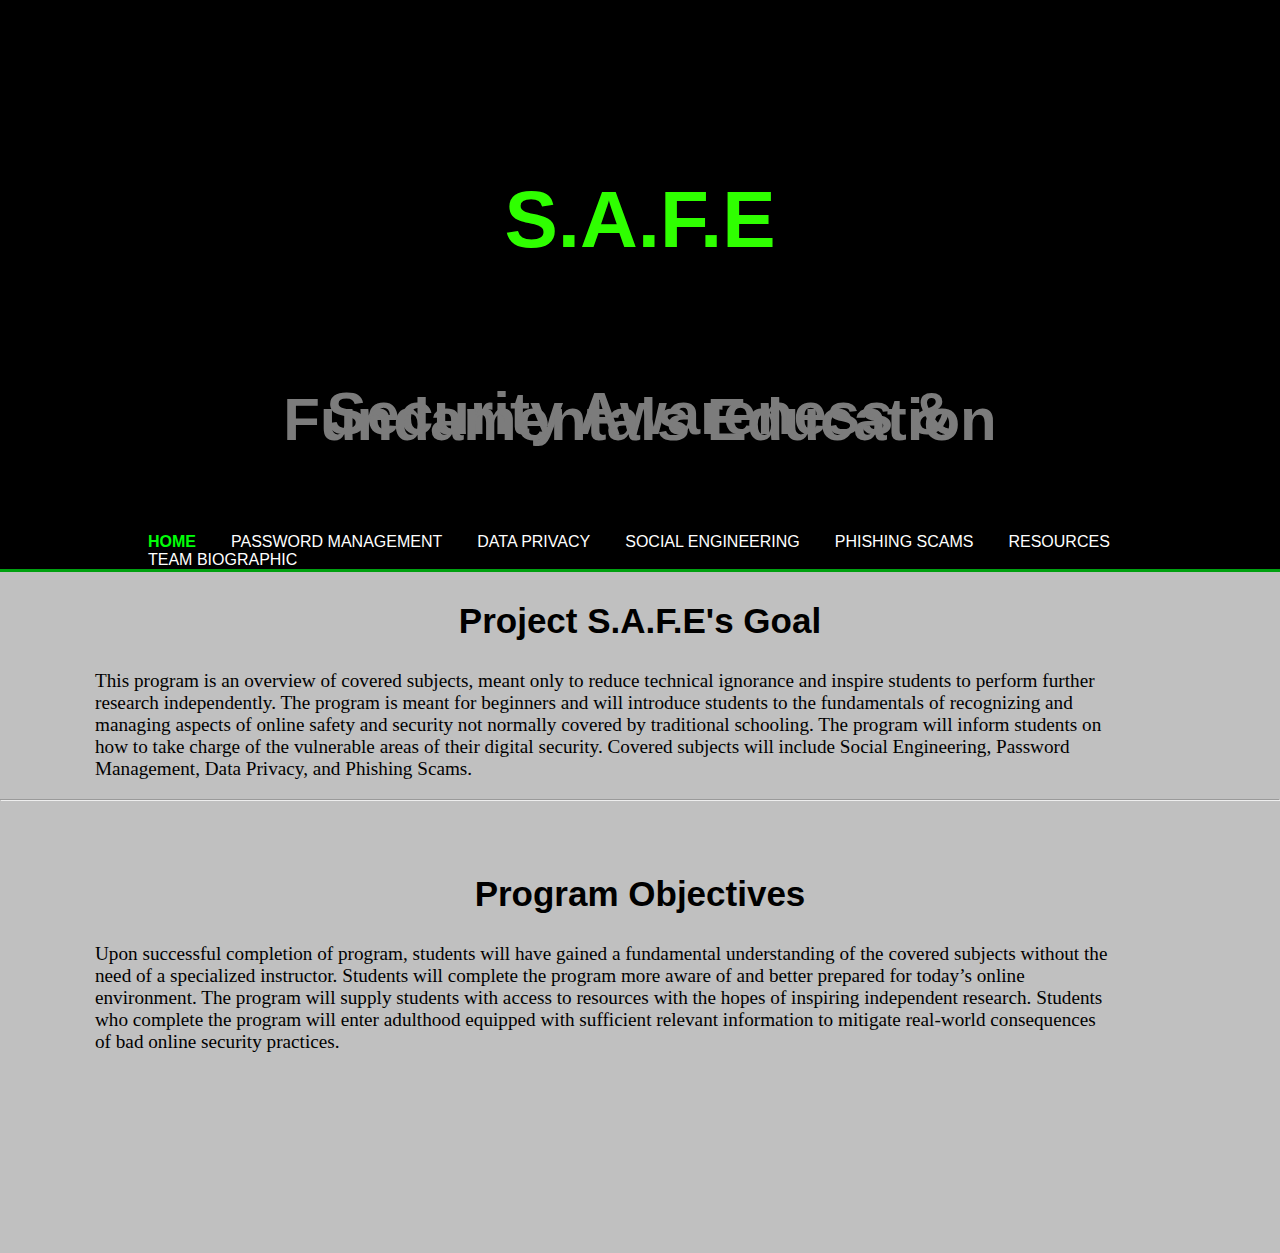
<file: index.html>
<!-- Erich VanDeBogart
2/1/23 -->
<!DOCTYPE html>
<html>
    <head>
        <meta charset="utf-8">
        <title>Project SAFE | Welcome</title>
        <link rel="stylesheet" href="style.css">
        <link rel="stylesheet.js" href="stylesheet.js">
    </head>
    <body>
        <header>
            <div class="container">
                <div id="branding">
    <!-- title -->
    <h6><span class="highlight"></span>S.A.F.E</h6>  
    <h5>Security Awareness & Fundamentals Education</h5>          </div>
            <nav>
                <ul>
                    <!-- Links to other pages -->
                <li class="current"><a href="index.html">Home</a></li>

                <li><a href="Password.html">Password Management</a></li>
                <li><a href="DataPri.html">Data Privacy</a></li>
                <li><a href="Social.html">Social Engineering</a></li>
                <li><a href="Phishing.html">Phishing Scams</a></li>
                <li><a href="services.html">Resources</a></li>
                <li><a href="about.html">Team Biographic</a></li>
                </ul>
            </nav>
            </div>
        </header>

        <h2>Project S.A.F.E's Goal</h2>

        <p>This program is an overview of covered subjects, meant only to reduce technical ignorance and inspire students to perform further research independently.  The program is meant for beginners and will introduce students to the fundamentals of recognizing and managing aspects of online safety and security not normally covered by traditional schooling.    
            The program will inform students on how to take charge of the vulnerable areas of their digital security.  Covered subjects will include Social Engineering, Password Management, Data Privacy, and Phishing Scams. </p>
        <hr>
        <br> </br>
        <h2>Program Objectives</h2>
        <p>
            Upon successful completion of program, students will have gained a fundamental understanding of the covered subjects without the need of a specialized instructor.  Students will complete the program more aware of and better prepared for today’s online environment.  The program will supply students with access to resources with the hopes of inspiring independent research.   
            Students who complete the program will enter adulthood equipped with sufficient relevant information to mitigate real-world consequences of bad online security practices.         </p>
            <br> </br>
            <br> </br>
            <br> </br>
            <br> </br>
            <br> </br>
        <section id="showcase">
            <div class="container">
                <!-- image for latter keep code for now-->
                <!--img src="C:\Users\Legen\OneDrive\Desktop\Web Design\Final projects\GYM 2.jpg" alt="Trulli" width="500" height="200" -->
            </div>
        </section>

        <!-- Slideshow container 
          <div class="slider-container">
            <div class="menu">
              <label for="slide-dot-1"></label>
              <label for="slide-dot-2"></label>
              <label for="slide-dot-3"></label>
              <label for="slide-dot-4"></label>
            </div>
            <input id="slide-dot-1" type="radio" name="slides" checked>
            <div class="slide slide-1"> <h1 class="slide-number"> Press the little button at the bottom to switch slides </h1></div>
            <input id="slide-dot-2" type="radio" name="slides">
            <div class="slide slide-2"> <h1 class="slide-number"> The color did not change </h1></div>
            <input id="slide-dot-3" type="radio" name="slides">
            <div class="slide slide-3"> <h1 class="slide-number"> Hi </h1></div>
            <input id="slide-dot-4" type="radio" name="slides">
            <div class="slide slide-4"></div>
          </div> -->
</html>
</file>
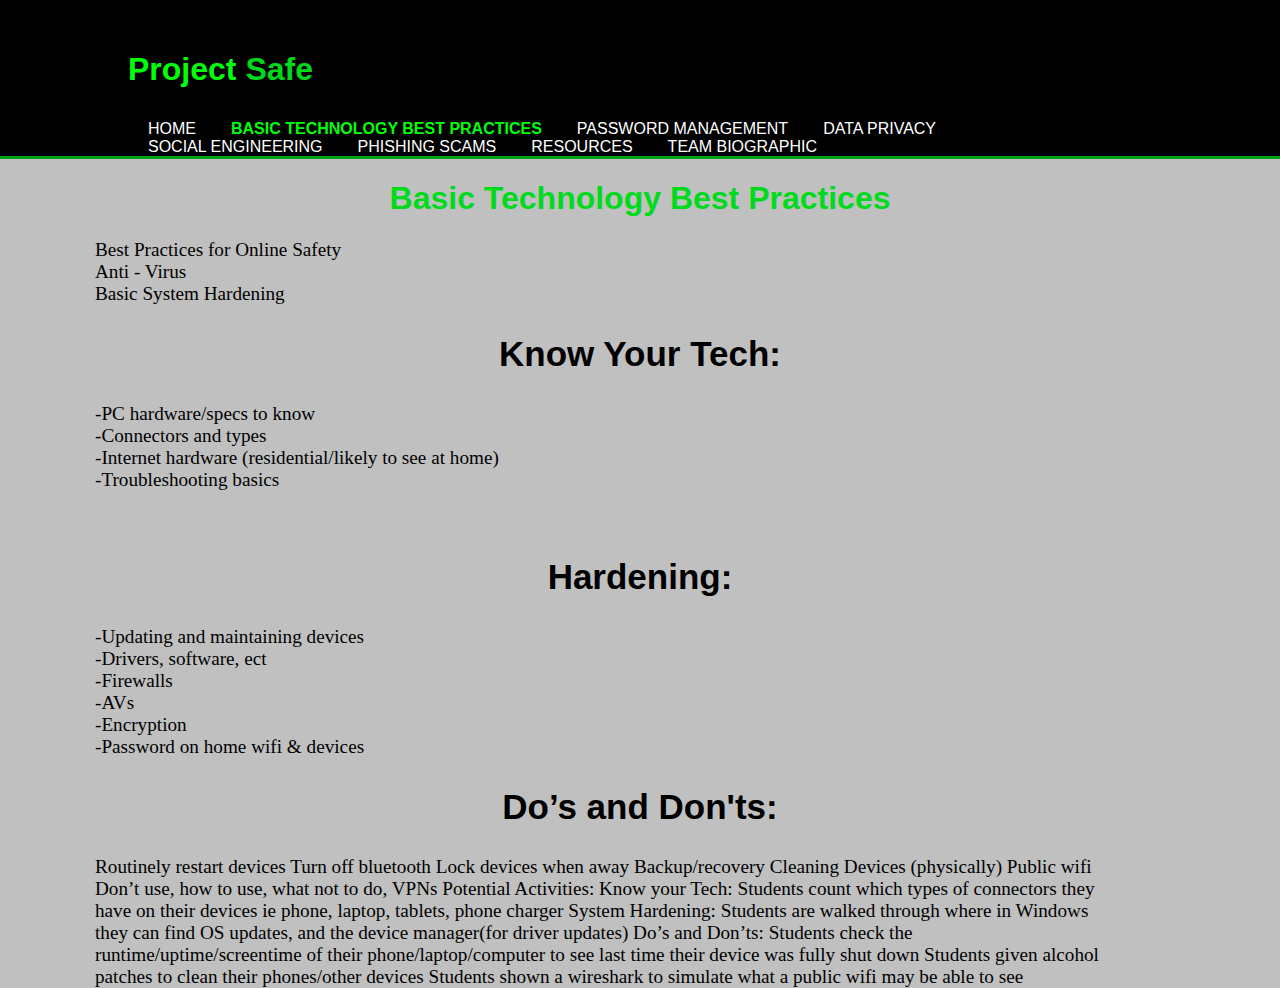
<file: BasicTech.html>
<!-- Erich VanDeBogart
2/1/23 -->
<!DOCTYPE html>
<html>
    <head>
        <meta charset="utf-8">
        <title>Project SAFE | Welcome</title>
        <link rel="stylesheet" href="style.css">
    </head>
    <body>
        <header>
            <div class="container">
                <div id="branding">
    <!-- title -->
                <h1><span class="highlight">Project</span> Safe</h1>
            </div>
            <nav>
                <ul>
                    <!-- Links to other pages -->
                <li><a href="index.html">Home</a></li>
                <li class="current"><a href="BasicTech.html">Basic Technology Best Practices</a></li>
                <li><a href="Password.html">Password Management</a></li>
                <li><a href="DataPri.html">Data Privacy</a></li>
                <li><a href="Social.html">Social Engineering</a></li>
                <li><a href="Phishing.html">Phishing Scams</a></li>
                <li><a href="services.html">Resources</a></li>
                <li><a href="about.html">Team Biographic</a></li>
                </ul> 
            </nav>
            </div>
        </header>
        <h1>Basic Technology Best Practices</h1>
        <p>
            Best Practices for Online Safety 
            <br>
            Anti - Virus 
            <br>
            Basic System Hardening         </p>
        <h2>Know Your Tech:</h2> 
<p>
            -PC hardware/specs to know 
            <br>
            -Connectors and types 
            <br>
            -Internet hardware (residential/likely to see at home) 
            <br>
            -Troubleshooting basics </p>
            <br>
            <h2>Hardening:</h2> 
            <p>
            -Updating and maintaining devices 
            <br>
            -Drivers, software, ect 
            <br>
            -Firewalls 
            <br>
            -AVs 
            <br>
            -Encryption 
            <br>
            -Password on home wifi & devices 
            </p>
           <h2>Do’s and Don'ts:</h2>
                <p>
            Routinely restart devices 
            
            Turn off bluetooth 
            
            Lock devices when away 
            
            Backup/recovery 
            
            Cleaning Devices (physically) 
            
            Public wifi 
            
            Don’t use, how to use, what not to do, VPNs 
            
            Potential Activities: 
            
            Know your Tech: 
            
            Students count which types of connectors they have on their devices ie phone, laptop, tablets, phone charger 
            
            System Hardening: 
            
            Students are walked through where in Windows they can find OS updates, and the device manager(for driver updates) 
            
            Do’s and Don’ts: 
            
            Students check the runtime/uptime/screentime of their phone/laptop/computer to see last time their device was fully shut down 
            
            Students given alcohol patches to clean their phones/other devices 
            
            Students shown a wireshark to simulate what a public wifi may be able to see 
        </p>
        <section id="showcase">
            <div class="container">
                <!-- image for latter keep code for now-->
                <!--img src="C:\Users\Legen\OneDrive\Desktop\Web Design\Final projects\GYM 2.jpg" alt="Trulli" width="500" height="200" -->
            </div>
        </section>

</html>
</file>
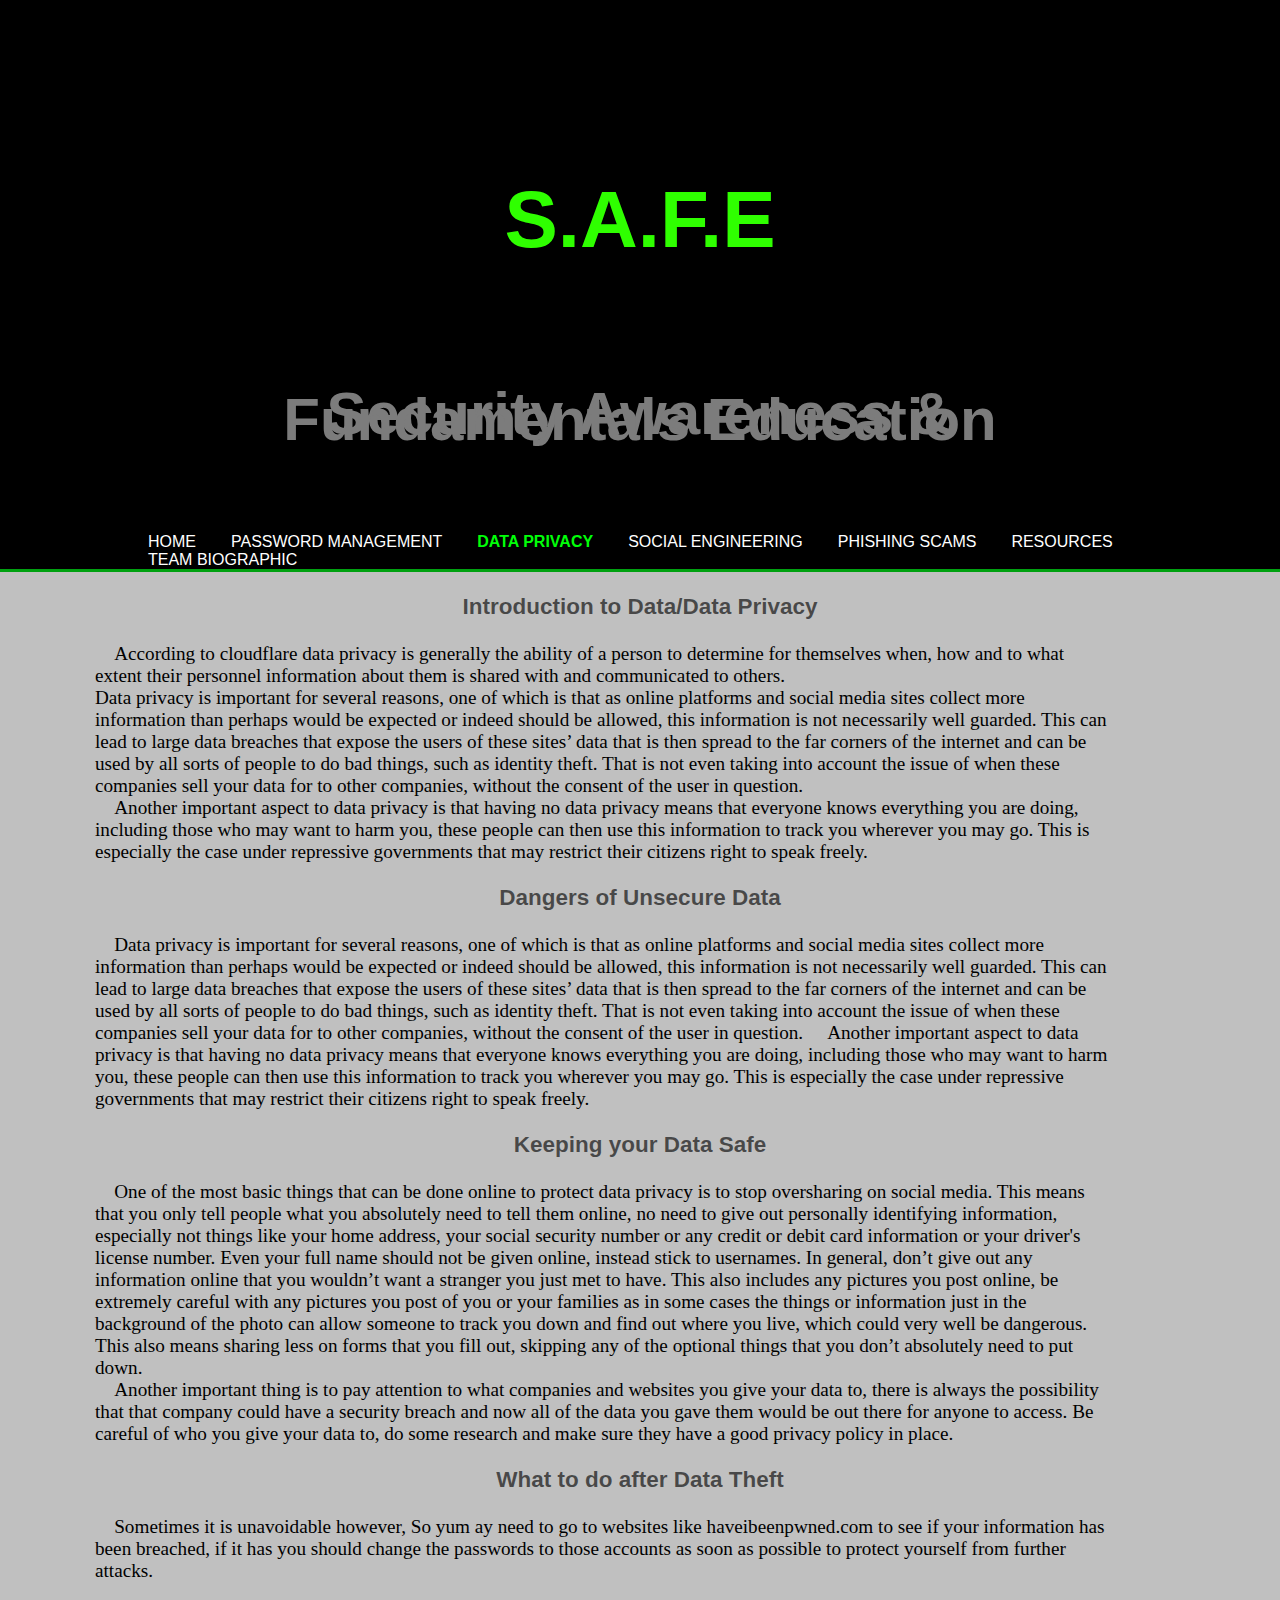
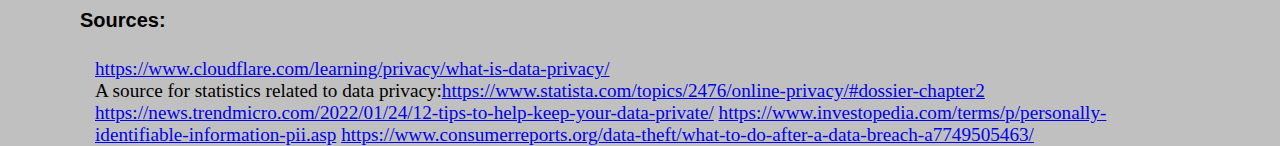
<file: DataPri.html>
<!-- Erich VanDeBogart
2/1/23 -->
<!DOCTYPE html>
<html>
    <head>
        <meta charset="utf-8">
        <title>Project SAFE | Welcome</title>
        <link rel="stylesheet" href="style.css">
    </head>
    <body>
        <header>
            <div class="container">
                <div id="branding">
    <!-- title -->
    <h6><span class="highlight"></span>S.A.F.E</h6>  
    <h5>Security Awareness & Fundamentals Education</h5>          </div>
            <nav>
                <ul>
                    <!-- Links to other pages -->
                <li><a href="index.html">Home</a></li>
                <li><a href="Password.html">Password Management</a></li>
                <li class="current"><a href="DataPri.html">Data Privacy</a></li>
                <li><a href="Social.html">Social Engineering</a></li>
                <li><a href="Phishing.html">Phishing Scams</a></li>
                <li><a href="services.html">Resources</a></li>
                <li><a href="about.html">Team Biographic</a></li>
                </ul>
            </nav>
            </div>
        </header>
        
        <section id="showcase">
            <div class="container">
                <!-- image for latter keep code for now-->
                <!--img src="C:\Users\Legen\OneDrive\Desktop\Web Design\Final projects\GYM 2.jpg" alt="Trulli" width="500" height="200" -->
            </div>
        </section>
        <h3>
            Introduction to Data/Data Privacy 
        </h3>
        <p>
        &emsp;According to cloudflare data privacy is generally the ability of a person to determine for themselves when, how and to what extent their personnel information about them is shared with and communicated to others.  
        <br>
        Data privacy is important for several reasons, one of which is that as online platforms and social media sites collect more information than perhaps would be expected or indeed should be allowed, this information is not necessarily well guarded. This can lead to large data breaches that expose the users of these sites’ data that is then spread to the far corners of the internet and can be used by all sorts of people to  do bad things, such as identity theft. That is not even taking into account the issue of when these companies sell your data for to other companies, without the consent of the user in question. 
        </br>
        &emsp;Another important aspect to data privacy is that having no data privacy means that everyone knows everything you are doing, including those who may want to harm you, these people can then use this information to track you wherever you may go. This is especially the case under repressive governments that may restrict their citizens right to speak freely. 
        <h3>
            Dangers of Unsecure Data 
        </h3>
        <p>
        &emsp;Data privacy is important for several reasons, one of which is that as online platforms and social media sites collect more information than perhaps would be expected or indeed should be allowed, this information is not necessarily well guarded. This can lead to large data breaches that expose the users of these sites’ data that is then spread to the far corners of the internet and can be used by all sorts of people to  do bad things, such as identity theft. That is not even taking into account the issue of when these companies sell your data for to other companies, without the consent of the user in question. 
        &emsp;Another important aspect to data privacy is that having no data privacy means that everyone knows everything you are doing, including those who may want to harm you, these people can then use this information to track you wherever you may go. This is especially the case under repressive governments that may restrict their citizens right to speak freely. 
        </p>
        <h3>
            Keeping your Data Safe 
        </h3>
        <p>
        &emsp;One of the most basic things that can be done online to protect data privacy is to stop oversharing on social media. This means that you only tell people what you absolutely need to tell them online, no need to give out personally identifying information, especially not things like your home address, your social security number or any credit or debit card information or your driver's license number. Even your full name should not be given online, instead stick to usernames. In general, don’t give out any information online that you wouldn’t want a stranger you just met to have. This also includes any pictures you post online, be extremely careful with any pictures you post of you or your families as in some cases the things or information just in the background of the photo can allow someone to track you down and find out where you live, which could very well be dangerous. This also means sharing less on forms that you fill out, skipping any of the optional things that you don’t absolutely need to put down. 
        <br>
        &emsp;Another important thing is to pay attention to what companies and websites you give your data to, there is always the possibility that that company could have a security breach and now all of the data you gave them would be out there for anyone to access. Be careful of who you give your data to, do some research and make sure they have a good privacy policy in place. 
        </br>
        </p>
        <h3>
            What to do after Data Theft 
        </h3>
        <p>
        &emsp;Sometimes it is unavoidable however, So yum ay need to go to websites like haveibeenpwned.com to see if your information has been breached, if it has you should change the passwords to those accounts as soon as possible to protect yourself from further attacks. 
        </p>
        <h4>
            Sources:
        </h4>
        <p>
            <a href="https://www.cloudflare.com/learning/privacy/what-is-data-privacy/">https://www.cloudflare.com/learning/privacy/what-is-data-privacy/</a>  
            <br>A source for statistics related to data privacy:<a href="https://www.statista.com/topics/2476/online-privacy/#dossier-chapter2">https://www.statista.com/topics/2476/online-privacy/#dossier-chapter2</a>  
        </br>
        <a href="https://news.trendmicro.com/2022/01/24/12-tips-to-help-keep-your-data-private/">https://news.trendmicro.com/2022/01/24/12-tips-to-help-keep-your-data-private/</a>  
            <a href="https://www.investopedia.com/terms/p/personally-identifiable-information-pii.asp"> https://www.investopedia.com/terms/p/personally-identifiable-information-pii.asp</a>
            <a href="https://www.consumerreports.org/data-theft/what-to-do-after-a-data-breach-a7749505463/"> https://www.consumerreports.org/data-theft/what-to-do-after-a-data-breach-a7749505463/</a>   
        </p>
    </body>
</html>
</file>
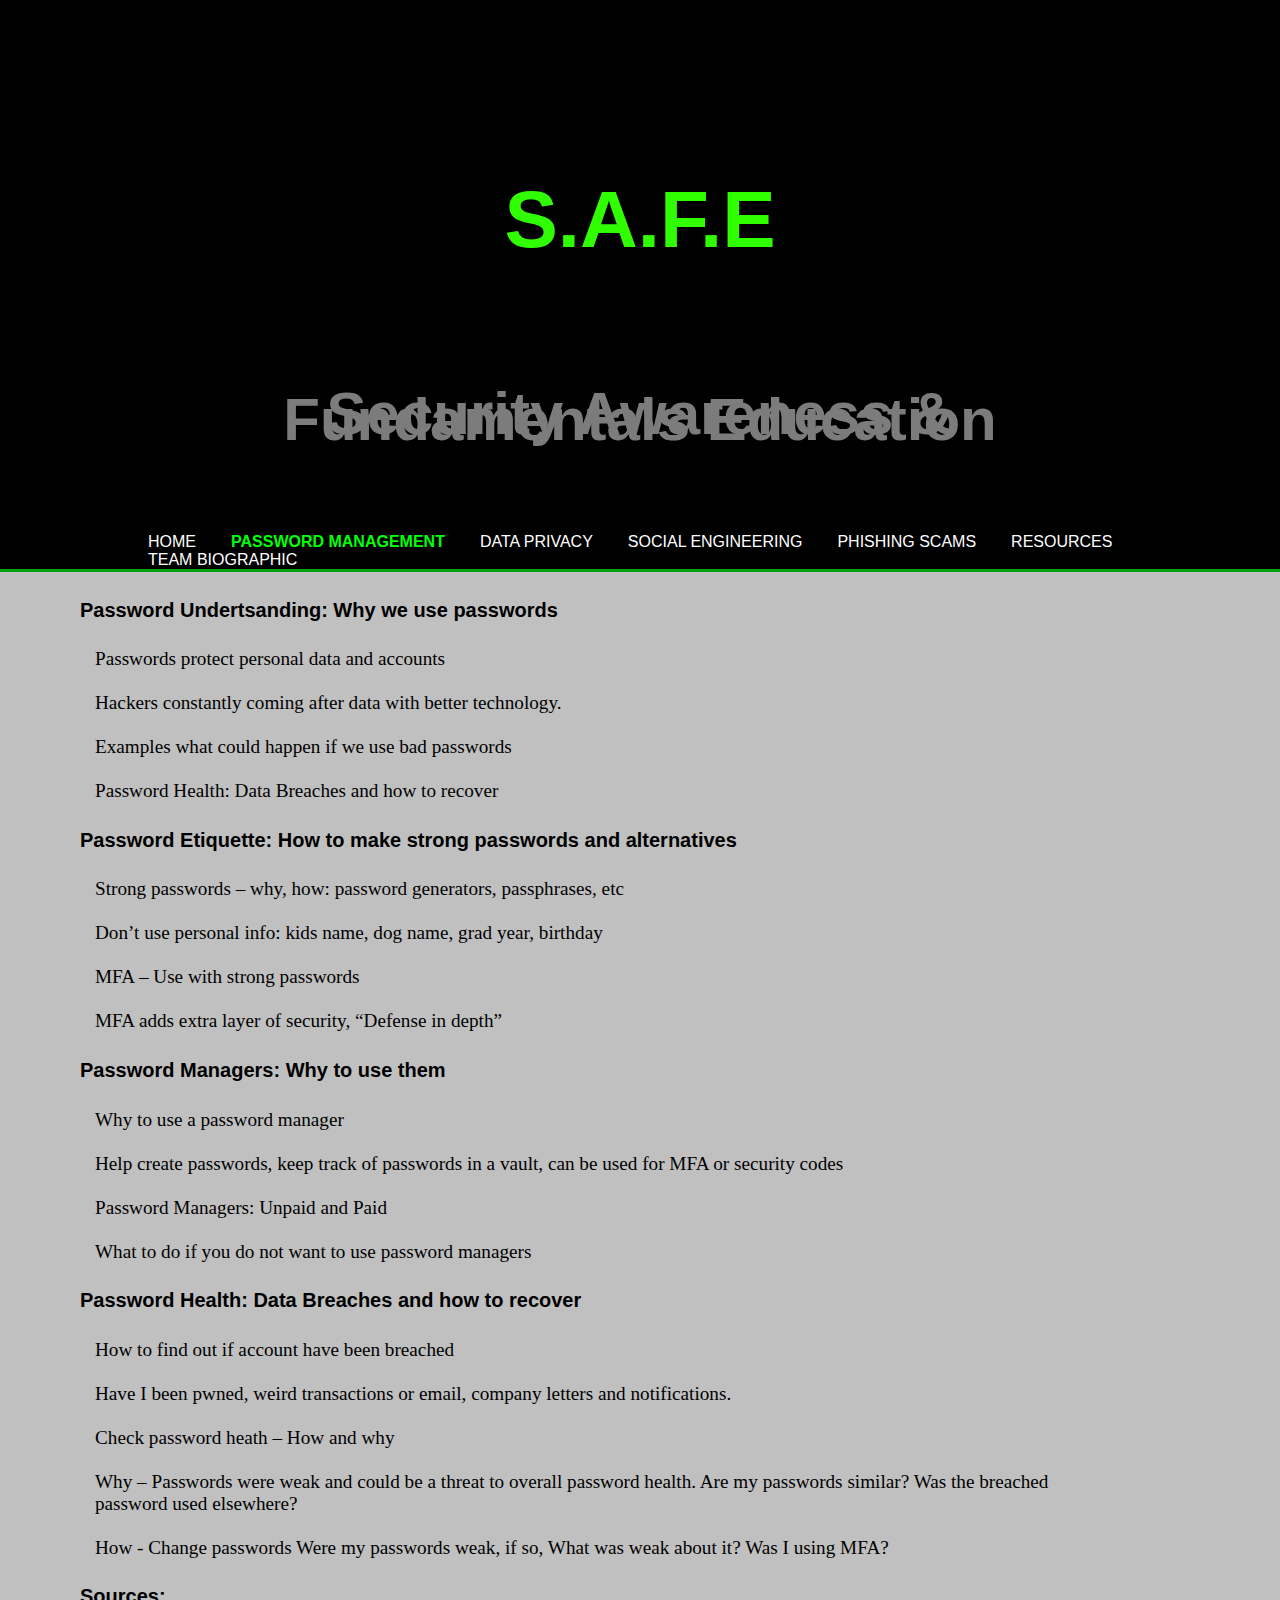
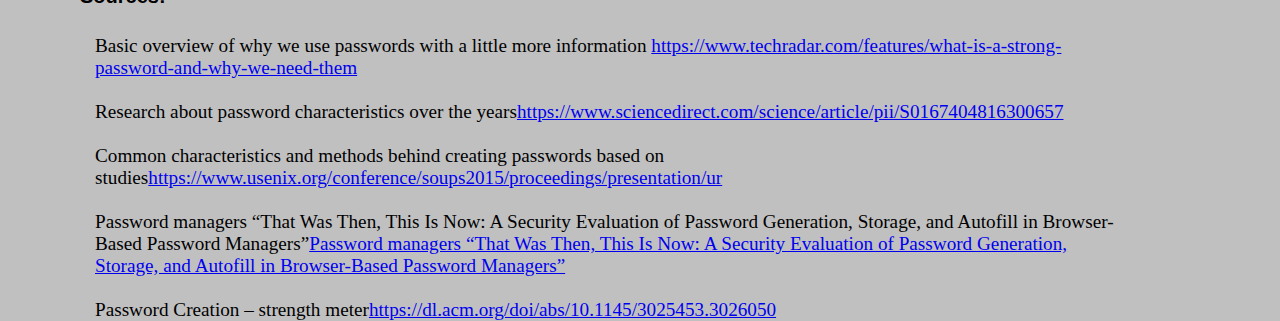
<file: Password.html>
<!-- Erich VanDeBogart
2/1/23 -->
<!DOCTYPE html>
<html>
    <head>
        <meta charset="utf-8">
        <title>Project SAFE | Welcome</title>
        <link rel="stylesheet" href="style.css">
    </head>
    <body>
        <header>
            <div class="container">
                <div id="branding">
    <!-- title -->
    <h6><span class="highlight"></span>S.A.F.E</h6>  
    <h5>Security Awareness & Fundamentals Education</h5>          </div>
            <nav>
                <ul>
                    <!-- Links to other pages -->
                <li><a href="index.html">Home</a></li>
                <li class="current"><a href="Password.html">Password Management</a></li>
                <li><a href="DataPri.html">Data Privacy</a></li>
                <li><a href="Social.html">Social Engineering</a></li>
                <li><a href="Phishing.html">Phishing Scams</a></li>
                <li><a href="services.html">Resources</a></li>
                <li><a href="about.html">Team Biographic</a></li>
                </ul>
            </nav>
            </div>
        </header>
        <h4>Password Undertsanding: Why we use passwords</h4>
        <p>
            Passwords protect personal data and accounts 
            <br> </br>
            Hackers constantly coming after data with better technology. 
            <br> </br>       
            Examples what could happen if we use bad passwords 
            <br> </br>  
            Password Health: Data Breaches and how to recover   
        </p>

        <h4>Password Etiquette: How to make strong passwords and alternatives </h4>
        <p>
            Strong passwords – why, how: password generators, passphrases, etc 
            <br> </br>
            Don’t use personal info: kids name, dog name, grad year, birthday 
            <br> </br>       
            MFA – Use with strong passwords 
            <br> </br>  
            MFA adds extra layer of security, “Defense in depth”    
        </p>

        <h4>Password Managers: Why to use them </h4>
        <p>
            Why to use a password manager 
            <br> </br>
            Help create passwords, keep track of passwords in a vault, can be used for MFA or security codes
            <br> </br>       
            Password Managers: Unpaid and Paid 
            <br> </br>  
            What to do if you do not want to use password managers 
        </p>

        <h4>Password Health: Data Breaches and how to recover </h4>
        <p>
            How to find out if account have been breached 
            <br> </br>
            Have I been pwned, weird transactions or email, company letters and notifications. 
            <br> </br>       
            Check password heath – How and why 
            <br> </br>  
            Why – Passwords were weak and could be a threat to overall password health. Are my passwords similar? Was the breached password used elsewhere? 
            <br> </br>  
            How - Change passwords 
Were my passwords weak, if so, What was weak about it? Was I using MFA?  
<h4>
    Sources:
</h4>
<p>    
    Basic overview of why we use passwords with a little more information  <a href="https://www.techradar.com/features/what-is-a-strong-password-and-why-we-need-them">https://www.techradar.com/features/what-is-a-strong-password-and-why-we-need-them</a>  
    <br> </br> Research about password characteristics over the years<a href="https://www.sciencedirect.com/science/article/pii/S0167404816300657">https://www.sciencedirect.com/science/article/pii/S0167404816300657</a>  
    <br> </br> Common characteristics and methods behind creating passwords based on studies<a href="https://www.usenix.org/conference/soups2015/proceedings/presentation/ur">https://www.usenix.org/conference/soups2015/proceedings/presentation/ur</a>  
    <br> </br> Password managers “That Was Then, This Is Now: A Security Evaluation of Password Generation, Storage, and Autofill in Browser-Based Password Managers”<a href="Password managers “That Was Then, This Is Now: A Security Evaluation of Password Generation, Storage, and Autofill in Browser-Based Password Managers”">Password managers “That Was Then, This Is Now: A Security Evaluation of Password Generation, Storage, and Autofill in Browser-Based Password Managers”</a>  
    <br> </br> Password Creation – strength meter<a href="https://dl.acm.org/doi/abs/10.1145/3025453.3026050">https://dl.acm.org/doi/abs/10.1145/3025453.3026050</a>  
</p>
        </section>

</html>
</file>
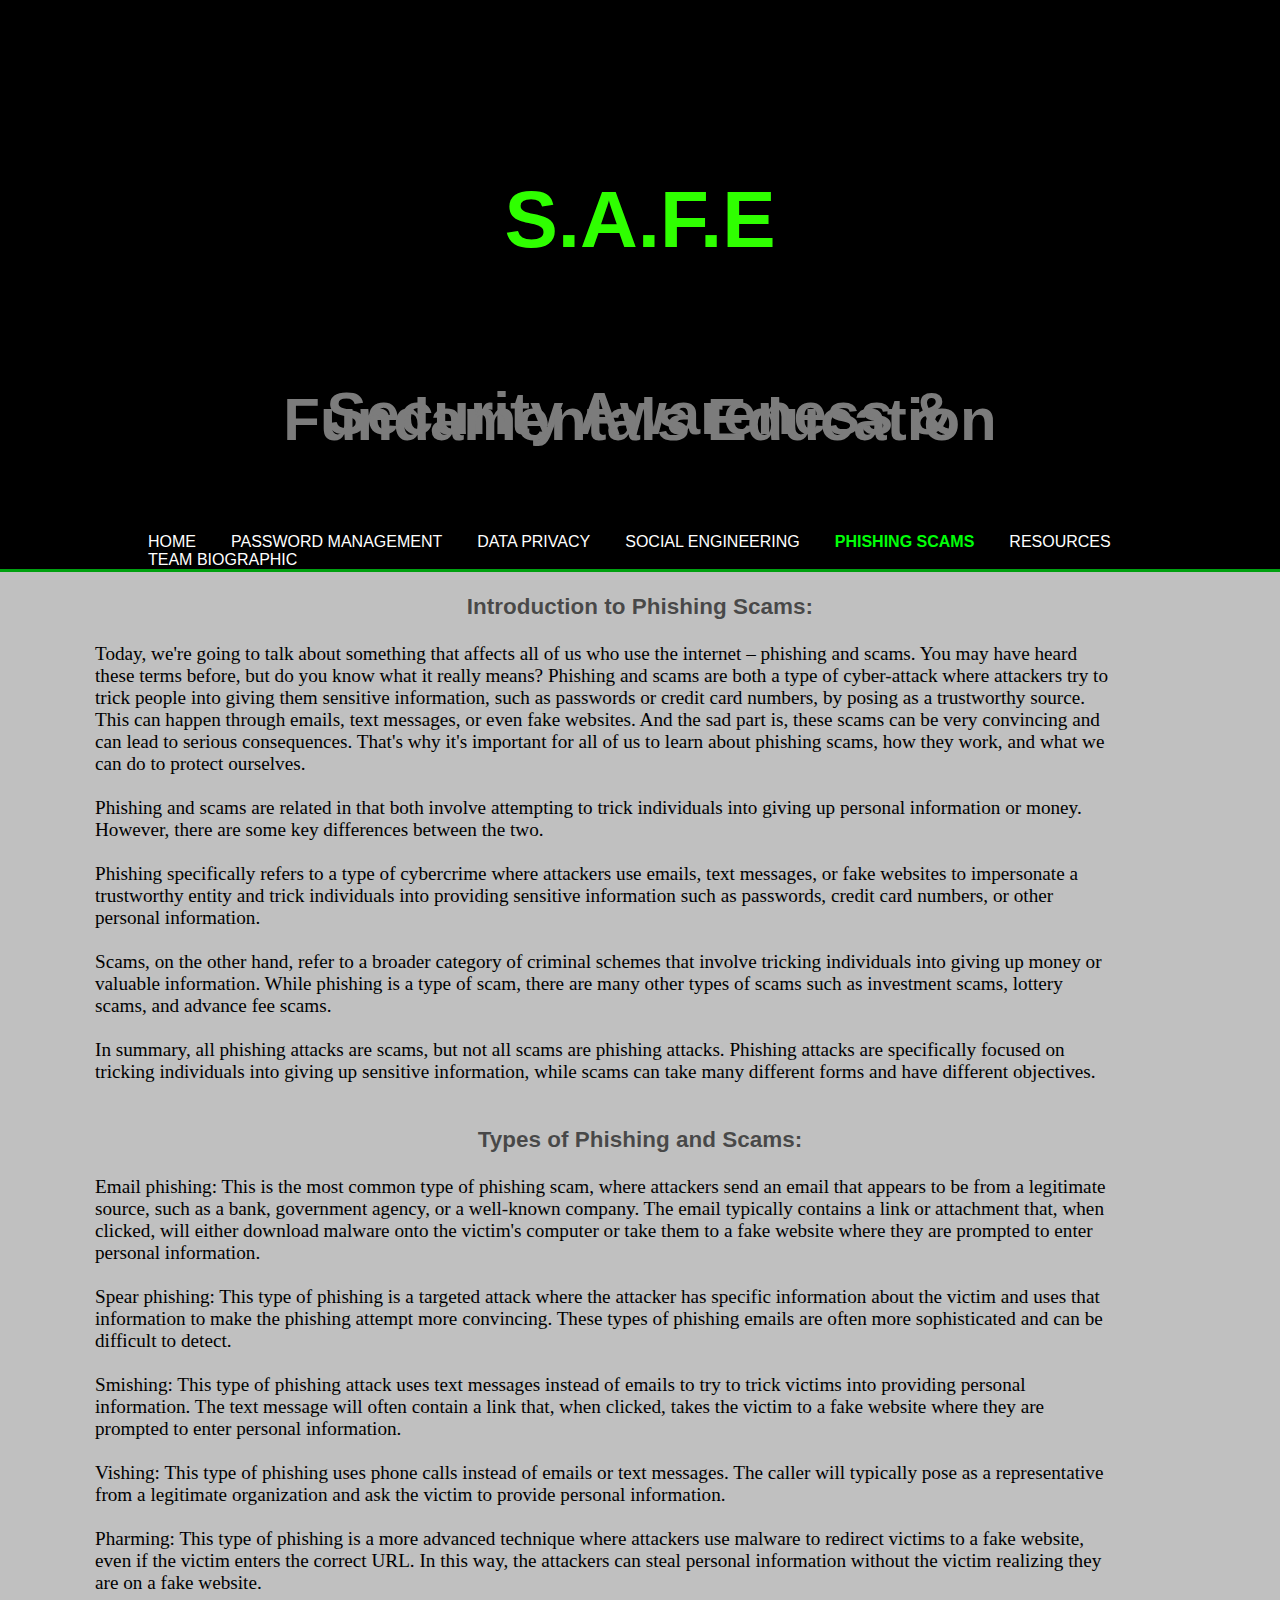
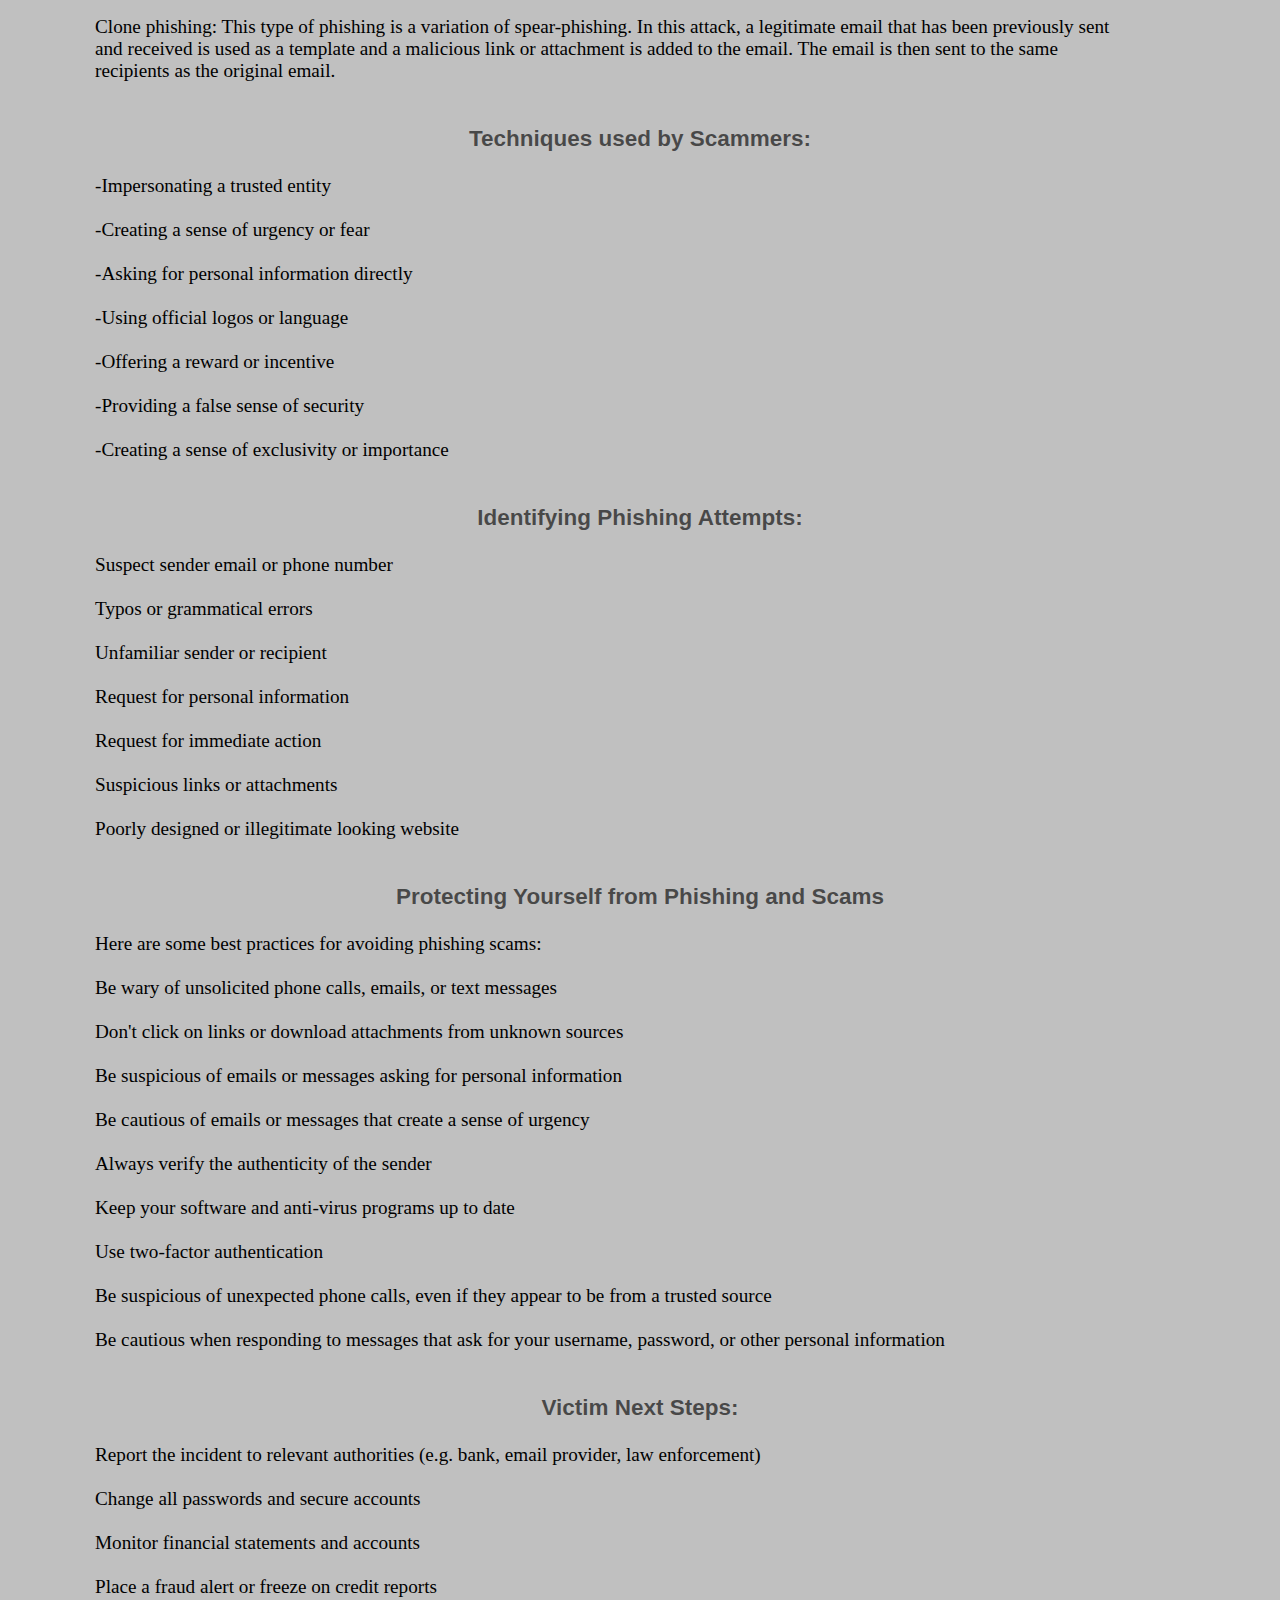
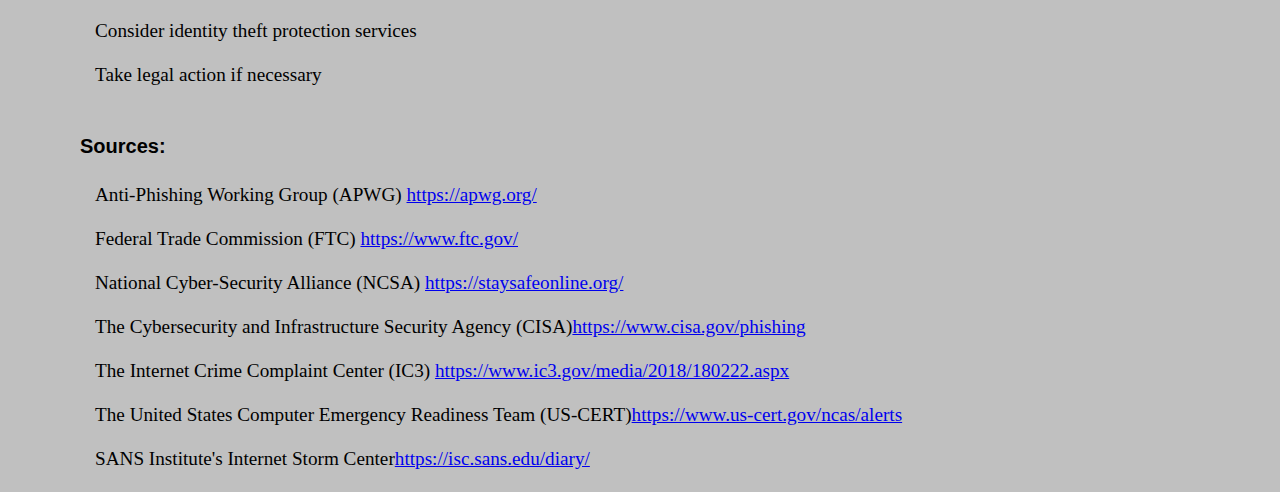
<file: Phishing.html>
<!-- Erich VanDeBogart
2/1/23 -->
<!DOCTYPE html>
<html>
    <head>
        <meta charset="utf-8">
        <title>Project SAFE | Welcome</title>
        <link rel="stylesheet" href="style.css">
    </head>
    <body>
        <header>
            <div class="container">
                <div id="branding">
    <!-- title -->
    <h6><span class="highlight"></span>S.A.F.E</h6>  
    <h5>Security Awareness & Fundamentals Education</h5>          </div>
            <nav>
                <ul>
                    <!-- Links to other pages -->
                <li><a href="index.html">Home</a></li>

                <li><a href="Password.html">Password Management</a></li>
                <li><a href="DataPri.html">Data Privacy</a></li>
                <li><a href="Social.html">Social Engineering</a></li>
                <li class="current"><a href="Phishing.html">Phishing Scams</a></li>
                <li><a href="services.html">Resources</a></li>
                <li><a href="about.html">Team Biographic</a></li>
                </ul>
            </nav>
            </div>
        </header>
        
        <section id="showcase">
            <div class="container">
                <!-- image for latter keep code for now-->
                <!--img src="C:\Users\Legen\OneDrive\Desktop\Web Design\Final projects\GYM 2.jpg" alt="Trulli" width="500" height="200" -->
            </div>
        </section>
        <h3>
            Introduction to Phishing Scams: 
        </h3>
        <p>
        Today, we're going to talk about something that affects all of us who use the internet – phishing and scams. You may have heard these terms before, but do you know what it really means? Phishing and scams are both a type of cyber-attack where attackers try to trick people into giving them sensitive information, such as passwords or credit card numbers, by posing as a trustworthy source. This can happen through emails, text messages, or even fake websites. And the sad part is, these scams can be very convincing and can lead to serious consequences. That's why it's important for all of us to learn about phishing scams, how they work, and what we can do to protect ourselves. 
        <br> </br>
        Phishing and scams are related in that both involve attempting to trick individuals into giving up personal information or money. However, there are some key differences between the two. 
        <br> </br>
        Phishing specifically refers to a type of cybercrime where attackers use emails, text messages, or fake websites to impersonate a trustworthy entity and trick individuals into providing sensitive information such as passwords, credit card numbers, or other personal information. 
        <br> </br>
        Scams, on the other hand, refer to a broader category of criminal schemes that involve tricking individuals into giving up money or valuable information. While phishing is a type of scam, there are many other types of scams such as investment scams, lottery scams, and advance fee scams. 
        <br> </br>
        In summary, all phishing attacks are scams, but not all scams are phishing attacks. Phishing attacks are specifically focused on tricking individuals into giving up sensitive information, while scams can take many different forms and have different objectives. 
        <br> </br>
        </p>
        <h3>
            Types of Phishing and Scams: 
        </h3>
         <p>
            Email phishing: This is the most common type of phishing scam, where attackers send an email that appears to be from a legitimate source, such as a bank, government agency, or a well-known company. The email typically contains a link or attachment that, when clicked, will either download malware onto the victim's computer or take them to a fake website where they are prompted to enter personal information. 
            <br> </br>
            Spear phishing: This type of phishing is a targeted attack where the attacker has specific information about the victim and uses that information to make the phishing attempt more convincing. These types of phishing emails are often more sophisticated and can be difficult to detect. 
            <br> </br>
            Smishing: This type of phishing attack uses text messages instead of emails to try to trick victims into providing personal information. The text message will often contain a link that, when clicked, takes the victim to a fake website where they are prompted to enter personal information. 
            <br> </br>
            Vishing: This type of phishing uses phone calls instead of emails or text messages. The caller will typically pose as a representative from a legitimate organization and ask the victim to provide personal information. 
            <br> </br>
            Pharming: This type of phishing is a more advanced technique where attackers use malware to redirect victims to a fake website, even if the victim enters the correct URL. In this way, the attackers can steal personal information without the victim realizing they are on a fake website. 
            <br> </br>
            Clone phishing: This type of phishing is a variation of spear-phishing. In this attack, a legitimate email that has been previously sent and received is used as a template and a malicious link or attachment is added to the email. The email is then sent to the same recipients as the original email. 
            <br> </br>
        </p>
        <h3>
            Techniques used by Scammers: 
        </h3>
        
        <p>
            -Impersonating a trusted entity 
            <br> </br>
            -Creating a sense of urgency or fear 
            <br> </br>
            -Asking for personal information directly 
            <br> </br>
            -Using official logos or language 
            <br> </br>
            -Offering a reward or incentive 
            <br> </br>
            -Providing a false sense of security 
            <br> </br>
            -Creating a sense of exclusivity or importance  
            <br> </br>
        </p>
        <h3>
            Identifying Phishing Attempts: 
        </h3>
        <p>
            Suspect sender email or phone number 
            <br> </br>
Typos or grammatical errors 
<br> </br>
Unfamiliar sender or recipient 
<br> </br>
Request for personal information 
<br> </br>
Request for immediate action 
<br> </br>
Suspicious links or attachments 
<br> </br>
Poorly designed or illegitimate looking website 
<br> </br>
        </p>
        <h3>
            Protecting Yourself from Phishing and Scams
        </h3>
        <p>
            Here are some best practices for avoiding phishing scams: 
            <br> </br>
Be wary of unsolicited phone calls, emails, or text messages 
<br> </br>
Don't click on links or download attachments from unknown sources 
<br> </br>
Be suspicious of emails or messages asking for personal information 
<br> </br>
Be cautious of emails or messages that create a sense of urgency 
<br> </br>
Always verify the authenticity of the sender 
<br> </br>
Keep your software and anti-virus programs up to date 
<br> </br>
Use two-factor authentication 
<br> </br>
Be suspicious of unexpected phone calls, even if they appear to be from a trusted source 
<br> </br>
Be cautious when responding to messages that ask for your username, password, or other personal information 
<br> </br>
        </p>
        <h3>
            Victim Next Steps: 
        </h3>
        <p>
            Report the incident to relevant authorities (e.g. bank, email provider, law enforcement) 
            <br> </br>
Change all passwords and secure accounts 
<br> </br>
Monitor financial statements and accounts 
<br> </br>
Place a fraud alert or freeze on credit reports 
<br> </br>
Consider identity theft protection services 
<br> </br>
Take legal action if necessary 
<br> </br>
        </p>
        <h4>
            Sources:
        </h4>
        <p>
            Anti-Phishing Working Group (APWG) <a href="https://apwg.org/">https://apwg.org/</a>  
            <br> </br>
            Federal Trade Commission (FTC)  <a href="https://www.ftc.gov/">https://www.ftc.gov/ </a>
            <br> </br>
            National Cyber-Security Alliance (NCSA)  <a href="https://staysafeonline.org/">https://staysafeonline.org/</a>
            <br> </br>   
            The Cybersecurity and Infrastructure Security Agency (CISA)<a href="https://www.cisa.gov/phishing">https://www.cisa.gov/phishing</a>  
            <br> </br>
            The Internet Crime Complaint Center (IC3) <a href="https://www.ic3.gov/media/2018/180222.aspx">https://www.ic3.gov/media/2018/180222.aspx</a>
            <br> </br>
            The United States Computer Emergency Readiness Team (US-CERT)<a href="https://www.us-cert.gov/ncas/alerts">https://www.us-cert.gov/ncas/alerts</a>  
            <br> </br>
            SANS Institute's Internet Storm Center<a href="https://isc.sans.edu/diary/">https://isc.sans.edu/diary/</a>
            <br> </br>   
        </p>    
    </body>
</html>
</file>
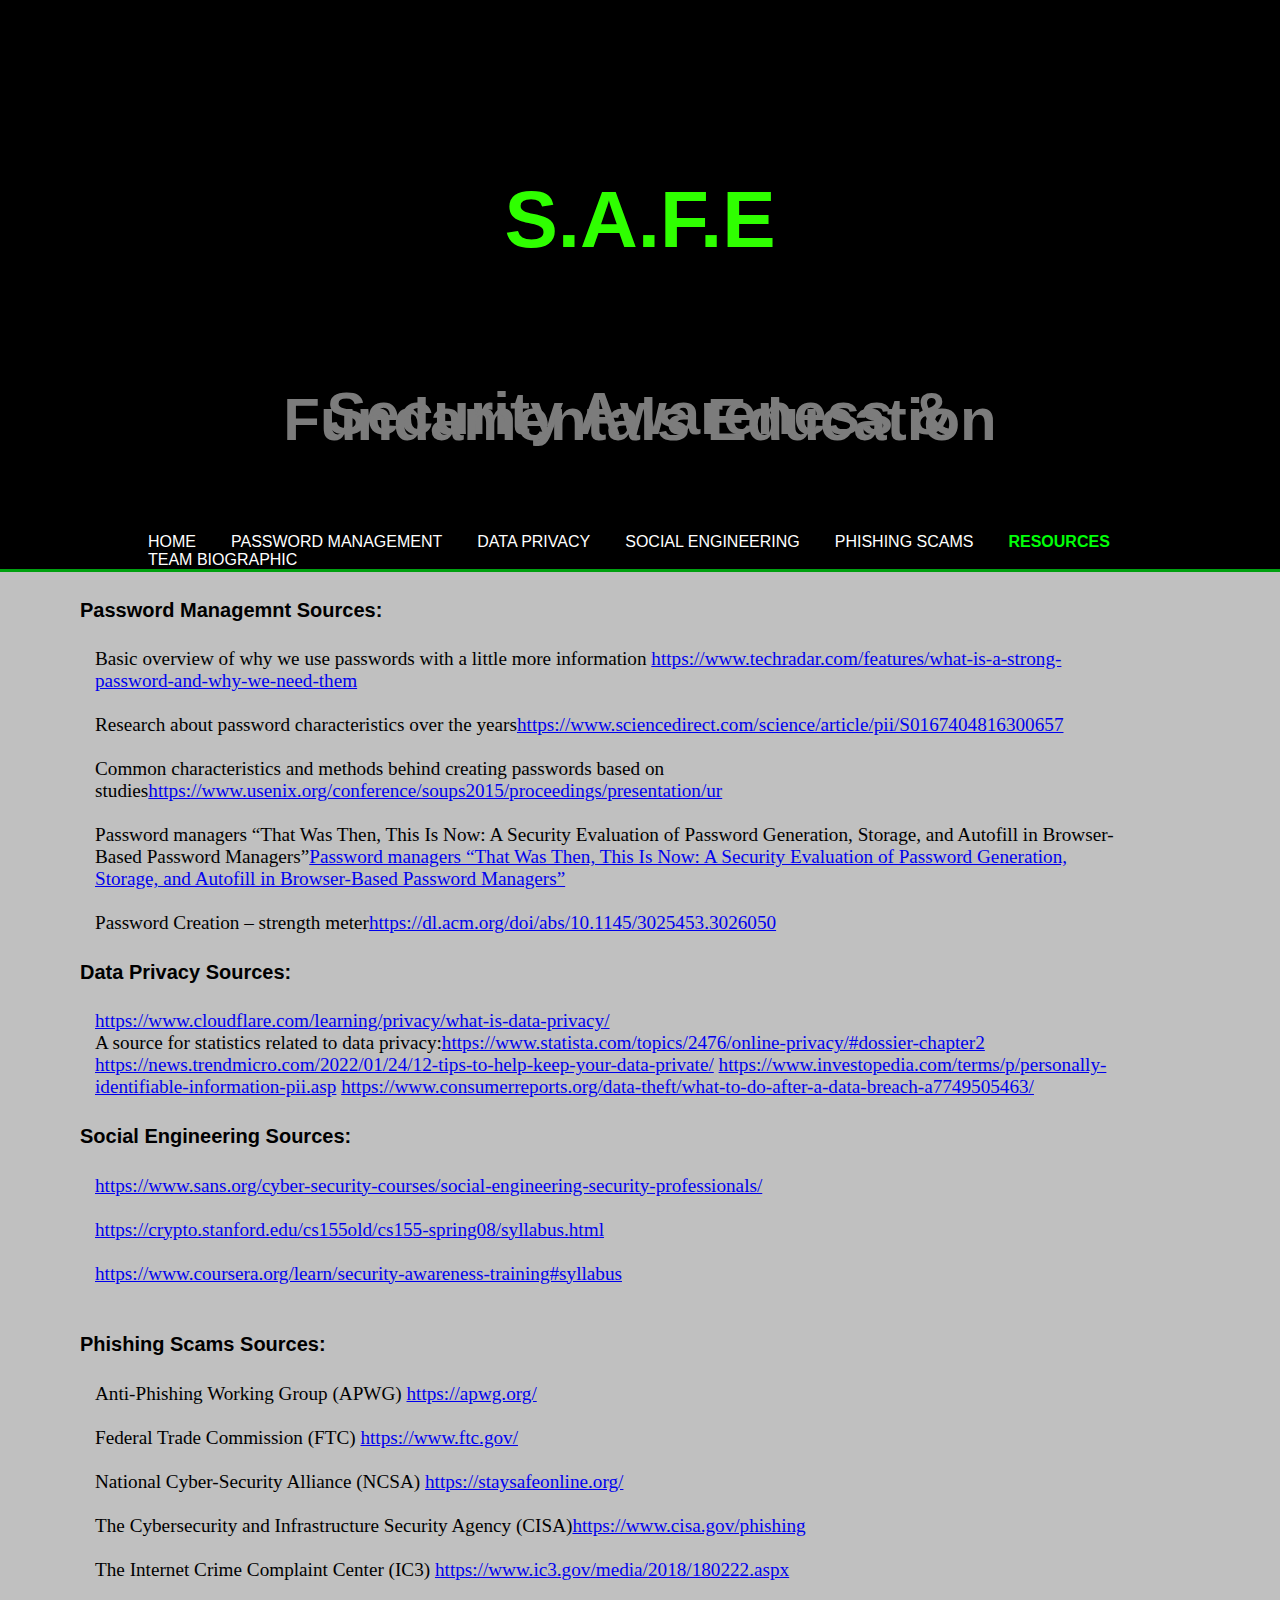
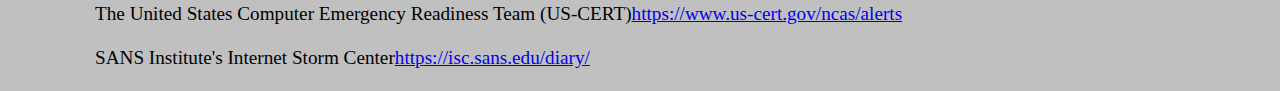
<file: services.html>
<!-- Erich VanDeBogart
2/1/23 -->
<!DOCTYPE html>
<html>
    <head>
        <meta charset="utf-8">
        <title>Project SAFE | Welcome</title>
        <link rel="stylesheet" href="style.css">
    </head>
    <body>
        <header>
            <div class="container">
                <div id="branding">
    <!-- title -->
    <h6><span class="highlight"></span>S.A.F.E</h6>  
    <h5>Security Awareness & Fundamentals Education</h5>          </div>
            <nav>
                <ul>
                    <!-- Links to other pages -->
                <li><a href="index.html">Home</a></li>

                <li><a href="Password.html">Password Management</a></li>
                <li><a href="DataPri.html">Data Privacy</a></li>
                <li><a href="Social.html">Social Engineering</a></li>
                <li><a href="Phishing.html">Phishing Scams</a></li>
                <li class="current"><a href="services.html">Resources</a></li>
                <li><a href="about.html">Team Biographic</a></li>
                </ul>
            </nav>
            </div>
        </header>
    
    
        <h4>
            Password Managemnt Sources:
        </h4>
        <p>    
            Basic overview of why we use passwords with a little more information  <a href="https://www.techradar.com/features/what-is-a-strong-password-and-why-we-need-them">https://www.techradar.com/features/what-is-a-strong-password-and-why-we-need-them</a>  
            <br> </br> Research about password characteristics over the years<a href="https://www.sciencedirect.com/science/article/pii/S0167404816300657">https://www.sciencedirect.com/science/article/pii/S0167404816300657</a>  
            <br> </br> Common characteristics and methods behind creating passwords based on studies<a href="https://www.usenix.org/conference/soups2015/proceedings/presentation/ur">https://www.usenix.org/conference/soups2015/proceedings/presentation/ur</a>  
            <br> </br> Password managers “That Was Then, This Is Now: A Security Evaluation of Password Generation, Storage, and Autofill in Browser-Based Password Managers”<a href="Password managers “That Was Then, This Is Now: A Security Evaluation of Password Generation, Storage, and Autofill in Browser-Based Password Managers”">Password managers “That Was Then, This Is Now: A Security Evaluation of Password Generation, Storage, and Autofill in Browser-Based Password Managers”</a>  
            <br> </br> Password Creation – strength meter<a href="https://dl.acm.org/doi/abs/10.1145/3025453.3026050">https://dl.acm.org/doi/abs/10.1145/3025453.3026050</a>  
        </p>
    </p>
    <h4>
        Data Privacy Sources:
    </h4>
    <p>
        <a href="https://www.cloudflare.com/learning/privacy/what-is-data-privacy/">https://www.cloudflare.com/learning/privacy/what-is-data-privacy/</a>  
        <br>A source for statistics related to data privacy:<a href="https://www.statista.com/topics/2476/online-privacy/#dossier-chapter2">https://www.statista.com/topics/2476/online-privacy/#dossier-chapter2</a>  
    </br>
    <a href="https://news.trendmicro.com/2022/01/24/12-tips-to-help-keep-your-data-private/">https://news.trendmicro.com/2022/01/24/12-tips-to-help-keep-your-data-private/</a>  
        <a href="https://www.investopedia.com/terms/p/personally-identifiable-information-pii.asp"> https://www.investopedia.com/terms/p/personally-identifiable-information-pii.asp</a>
        <a href="https://www.consumerreports.org/data-theft/what-to-do-after-a-data-breach-a7749505463/"> https://www.consumerreports.org/data-theft/what-to-do-after-a-data-breach-a7749505463/</a>   
    </p>
    </p>
    <h4>
        Social Engineering Sources:
    </h4>
    <p>
        <a href="https://www.sans.org/cyber-security-courses/social-engineering-security-professionals/ ">https://www.sans.org/cyber-security-courses/social-engineering-security-professionals/ </a>  
        <br> </br>
        <a href="https://crypto.stanford.edu/cs155old/cs155-spring08/syllabus.html ">https://crypto.stanford.edu/cs155old/cs155-spring08/syllabus.html </a>
        <br> </br>
        <a href="https://www.coursera.org/learn/security-awareness-training#syllabus">https://www.coursera.org/learn/security-awareness-training#syllabus</a>
        <br> </br>   
    </p>    
    <h4>
        Phishing Scams Sources:
    </h4>
    <p>
        Anti-Phishing Working Group (APWG) <a href="https://apwg.org/">https://apwg.org/</a>  
        <br> </br>
        Federal Trade Commission (FTC)  <a href="https://www.ftc.gov/">https://www.ftc.gov/ </a>
        <br> </br>
        National Cyber-Security Alliance (NCSA)  <a href="https://staysafeonline.org/">https://staysafeonline.org/</a>
        <br> </br>   
        The Cybersecurity and Infrastructure Security Agency (CISA)<a href="https://www.cisa.gov/phishing">https://www.cisa.gov/phishing</a>  
        <br> </br>
        The Internet Crime Complaint Center (IC3) <a href="https://www.ic3.gov/media/2018/180222.aspx">https://www.ic3.gov/media/2018/180222.aspx</a>
        <br> </br>
        The United States Computer Emergency Readiness Team (US-CERT)<a href="https://www.us-cert.gov/ncas/alerts">https://www.us-cert.gov/ncas/alerts</a>  
        <br> </br>
        SANS Institute's Internet Storm Center<a href="https://isc.sans.edu/diary/">https://isc.sans.edu/diary/</a>
        <br> </br>   
    </p>
</html>
</file>
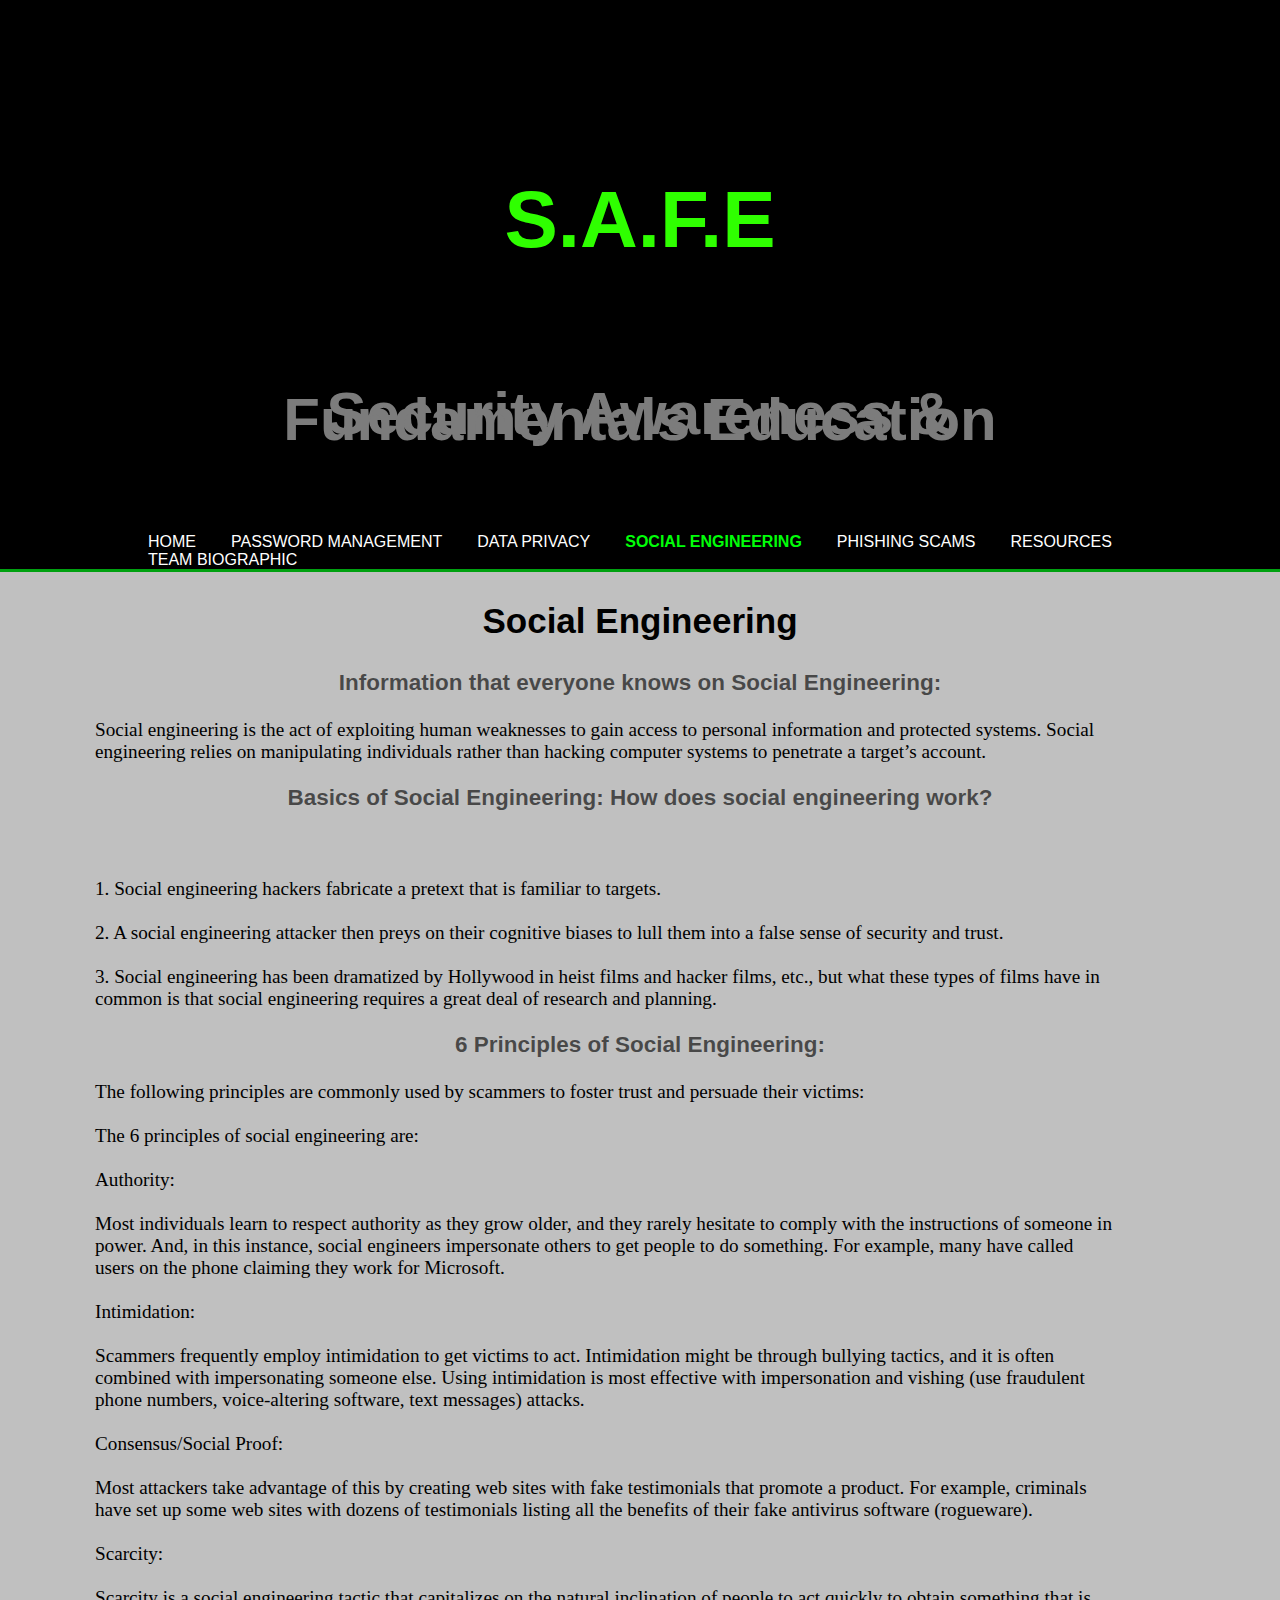
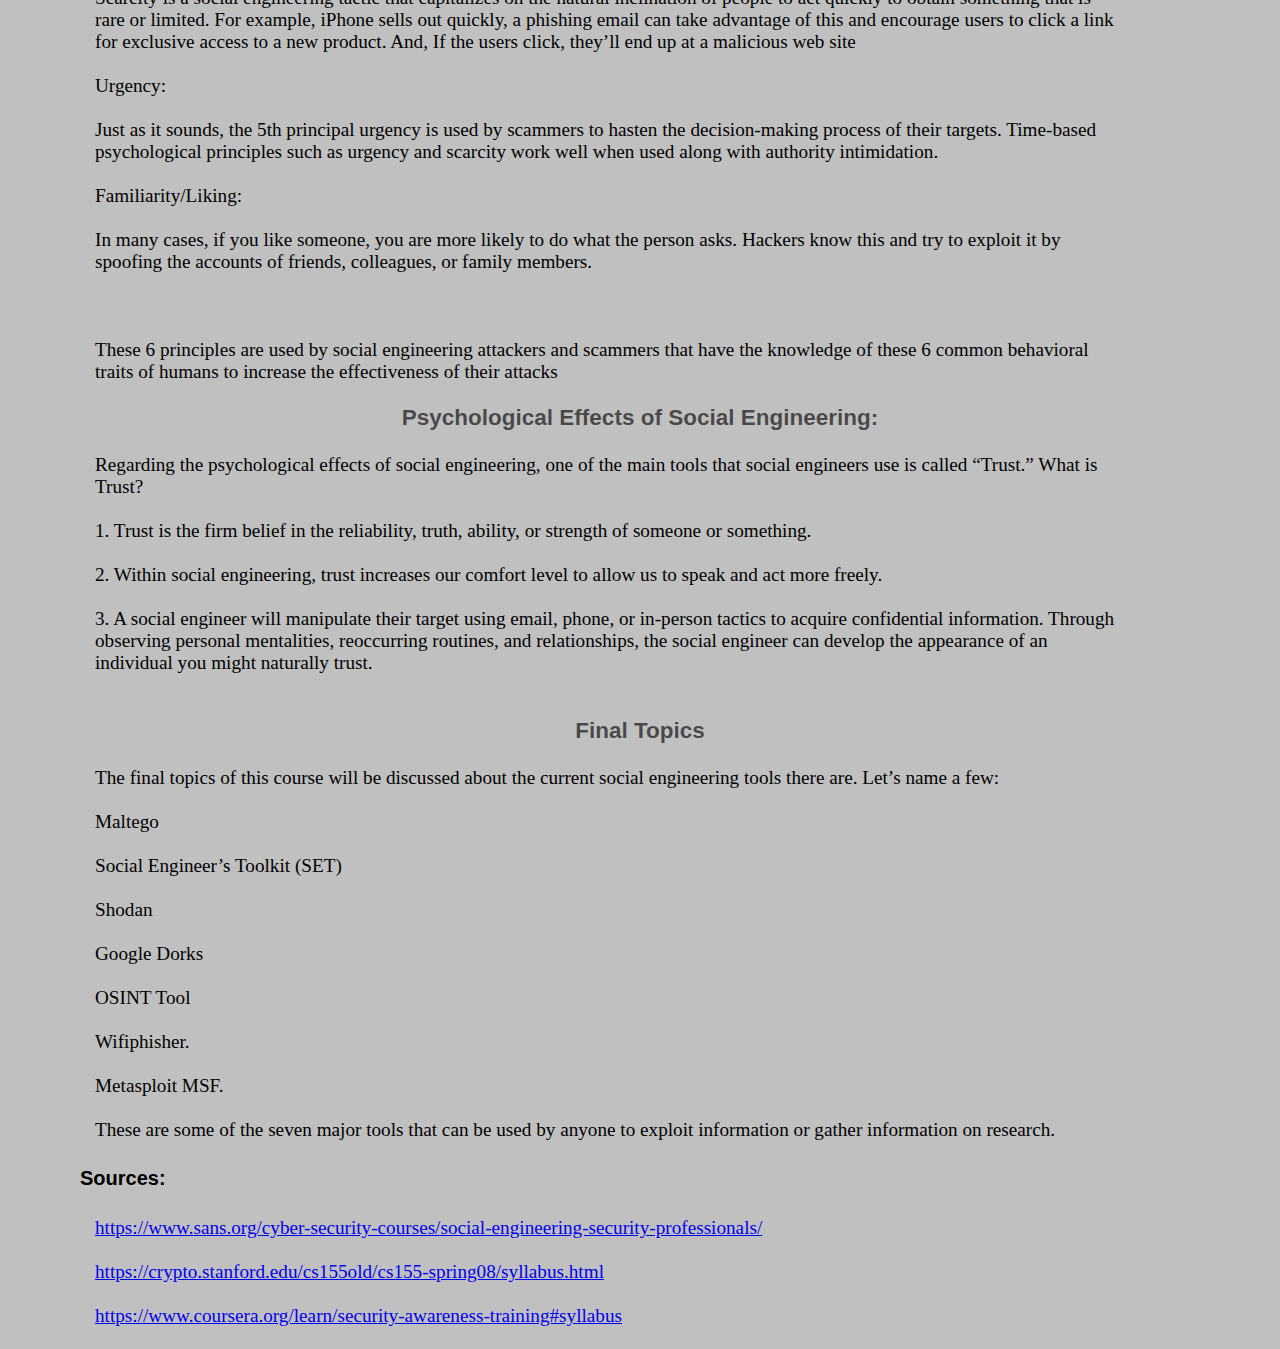
<file: Social.html>
<!-- Erich VanDeBogart
2/1/23 -->
<!DOCTYPE html>
<html>
    <head>
        <meta charset="utf-8">
        <title>Project SAFE | Welcome</title>
        <link rel="stylesheet" href="style.css">
    </head>
    <body>
        <header>
            <div class="container">
                <div id="branding">
    <!-- title -->
    <h6><span class="highlight"></span>S.A.F.E</h6>  
    <h5>Security Awareness & Fundamentals Education</h5>          </div>
            <nav>
                <ul>
                    <!-- Links to other pages -->
                <li><a href="index.html">Home</a></li>

                <li><a href="Password.html">Password Management</a></li>
                <li><a href="DataPri.html">Data Privacy</a></li>
                <li class="current"><a href="Social.html">Social Engineering</a></li>
                <li><a href="Phishing.html">Phishing Scams</a></li>
                <li><a href="services.html">Resources</a></li>
                <li><a href="about.html">Team Biographic</a></li>
                </ul>
            </nav>
            </div>
        </header>
        
        <section id="showcase">
            <div class="container">
                <!-- image for latter keep code for now-->
                <!--img src="C:\Users\Legen\OneDrive\Desktop\Web Design\Final projects\GYM 2.jpg" alt="Trulli" width="500" height="200" -->
            </div>
        </section>
        <h2>
            Social Engineering 
        </h2>
            <h3>
                Information that everyone knows on Social Engineering: 
            </h3>
                <p>
                    Social engineering is the act of exploiting human weaknesses to gain access to personal information and protected systems. Social engineering relies on manipulating individuals rather than hacking computer systems to penetrate a target’s account. 
                </p>
            <h3>
                Basics of Social Engineering: How does social engineering work?             </h3>
                <p>
                    <br> </br>
                    1. Social engineering hackers fabricate a pretext that is familiar to targets. 
                    <br> </br>
                    2. A social engineering attacker then preys on their cognitive biases to lull them into a false sense of security and trust. 
                    <br> </br>
                    3. Social engineering has been dramatized by Hollywood in heist films and hacker films, etc., but what these types of films have in common is that social engineering requires a great deal of research and planning.      
                </p>
            <h3>
                6 Principles of Social Engineering:
            </h3>
                <p>
                    The following principles are commonly used by scammers to foster trust and persuade their victims: 
                    <br> </br>
                    The 6 principles of social engineering are: 
                    <br> </br>
                    Authority: 
                    <br> </br>
                    Most individuals learn to respect authority as they grow older, and they rarely hesitate to comply with the instructions of someone in power. And, in this instance, social engineers impersonate others to get people to do something. For example, many have called users on the phone claiming they work for Microsoft. 
                    <br> </br>
                    Intimidation: 
                    <br> </br>
                    Scammers frequently employ intimidation to get victims to act. Intimidation might be through bullying tactics, and it is often combined with impersonating someone else. Using intimidation is most effective with impersonation and vishing (use fraudulent phone numbers, voice-altering software, text messages) attacks. 
                    <br> </br>
                    Consensus/Social Proof: 
                    <br> </br>
                    Most attackers take advantage of this by creating web sites with fake testimonials that promote a product. For example, criminals have set up some web sites with dozens of testimonials listing all the benefits of their fake antivirus software (rogueware). 
                    <br> </br>
                    Scarcity:
                    <br> </br> 
                    Scarcity is a social engineering tactic that capitalizes on the natural inclination of people to act quickly to obtain something that is rare or limited. For example, iPhone sells out quickly, a phishing email can take advantage of this and encourage users to click a link for exclusive access to a new product. And, If the users click, they’ll end up at a malicious web site 
                    <br> </br>
                    Urgency:
                    <br> </br>
                    Just as it sounds, the 5th principal urgency is used by scammers to hasten the decision-making process of their targets. Time-based psychological principles such as urgency and scarcity work well when used along with authority intimidation. 
                    <br> </br>
                    Familiarity/Liking: 
                    <br> </br> 
                    In many cases, if you like someone, you are more likely to do what the person asks. Hackers know this and try to exploit it by spoofing the accounts of friends, colleagues, or family members. 
                    <br> </br>
                    <br> </br>

                    These 6 principles are used by social engineering attackers and scammers that have the knowledge of these 6 common behavioral traits of humans to increase the effectiveness of their attacks       
                </p>
            <h3>
                Psychological Effects of Social Engineering:  
            </h3>
                <p>
                    Regarding the psychological effects of social engineering, one of the main tools that social engineers use is called “Trust.” What is Trust? 
                    <br> </br>
                    1. Trust is the firm belief in the reliability, truth, ability, or strength of someone or something. 
                    <br> </br>
                    2. Within social engineering, trust increases our comfort level to allow us to speak and act more freely. 
                    <br> </br>
                    3. A social engineer will manipulate their target using email, phone, or in-person tactics to acquire confidential information. Through observing personal mentalities, reoccurring routines, and relationships, the social engineer can develop the appearance of an individual you might naturally trust.           
                    <br> </br>
                </p>
            <h3>
                Final Topics
            </h3>
                <p>
                    The final topics of this course will be discussed about the current social engineering tools there are. Let’s name a few: 
                    <br> </br>
Maltego 
<br> </br>
Social Engineer’s Toolkit (SET) 
<br> </br>
Shodan 
<br> </br>
Google Dorks 
<br> </br>
OSINT Tool 
<br> </br>
Wifiphisher. 
<br> </br>
Metasploit MSF. 
<br> </br>
These are some of the seven major tools that can be used by anyone to exploit information or gather information on research.                  
                </p>
                <h4>
                    Sources:
                </h4>
                <p>
                    <a href="https://www.sans.org/cyber-security-courses/social-engineering-security-professionals/ ">https://www.sans.org/cyber-security-courses/social-engineering-security-professionals/ </a>  
                    <br> </br>
                    <a href="https://crypto.stanford.edu/cs155old/cs155-spring08/syllabus.html ">https://crypto.stanford.edu/cs155old/cs155-spring08/syllabus.html </a>
                    <br> </br>
                    <a href="https://www.coursera.org/learn/security-awareness-training#syllabus">https://www.coursera.org/learn/security-awareness-training#syllabus</a>
                    <br> </br>   
                </p>    
    </body>

</html>
</file>
<file: style.css>
body{
    /*Simple text */
    font-family: 15px/Arial, Helvetica, sans-serif;
    padding:0;
    margin:0;
    /*Background color */
    background-color: #c0c0c0;
}
p{
  padding-left: 15px;
  padding-right: 15px;
  color:rgb(0, 0, 0);
  font-family:'Times New Roman', Times, serif;
  font-size:larger;
  text-align: left;
  margin-left: 80px;
  margin-right: 150px;
}
p1{
    padding-left: 15px;
    padding-right: 15px;
    color:rgb(96, 0, 0);
    font-family:'Times New Roman', Times, serif;
    font-size:large;
    text-align: center;
}
h1{
  text-align: center;
  color:rgb(0, 218, 29)
}
h2{
  text-align: center;
  font-size: 35px;
  color:rgb(0, 0, 0)
}
h3{
  text-align: center;
  font-size: 22.5px;
  color: rgba(0, 0, 0, 0.63)
}
h4{
    text-align: left;
    color:rgb(0, 0, 0);
    font-size: 20px;
    margin-left: 80px;
    margin-right: 150px;
  }
h5{
  text-align: center;
  color:rgb(124, 124, 124);
  font-size: 60px;
  line-height: .1em;
  }
  h6{
    text-align: center;
    color:rgb(47, 255, 0);
    font-size: 80px;
    line-height: .1em;
    }
.center {
  display: block;
  margin-left: auto;
  margin-right: auto;
  width: 50%;
}

/* Global */
.container{
    width: 80%;
    margin:auto;
    overflow:hidden;
}

ul{
    margin:0;
    padding:0;
}
 /*header */
header{
    background:#000000;
    color: #ffffff;
    padding-top: 30px;
    min-height: 70px;
    border-bottom: rgba(0, 255, 26, 0.63) 3px solid;
}

header a{
    color: #ffffff;
    text-decoration: none;
    text-transform: uppercase;
    font-size: 16px;
}

header li{
    float:left;
    display:inline;
    padding: 0 15px 0 20px;
}

header #branding{
    float:left;
}

header #bradning h1{
    margin:0;
}

header nav{
    float:right;
    margin-top: 10px;
}

header .highlight, header .current a{
    color: #00ff08;
    font-weight: bold;
}

header a:hover{
    color:#cccccc;
    font-weight: bold;
}




html,
body {
              width: 100%;
              height: 100%;
              margin: 0;
              padding: 0;
              font-family: "Helvetica", sans-serif;
            }
            img {
              max-width: 100%;
            }
            .slider-container {
              height: 100%;
              width: 100%;
              position: relative;
              overflow: hidden;
              text-align: center;
            }
            .menu {
              position: absolute;
              left: 0;
              z-index: 900;
              width: 100%;
              bottom: 0;
            }
            .menu label {
              cursor: pointer;
              display: inline-block;
              width: 16px;
              height: 16px;
              background: #fff;
              border-radius: 50px;
              margin: 0 0.2em 1em;
            }
            .menu label:hover,
            .menu label:focus {
              background: #1c87c9;
            }
            .slide {
              width: 100%;
              height: 100%;
              position: absolute;
              top: 0;
              left: 100%;
              z-index: 10;
              padding: 8em 1em 0;
              background-size: cover;
              background-position: 50% 50%;
              transition: left 0s 0.75s;
            }
            [id^="slide"]:checked + .slide {
              left: 0;
              z-index: 100;
              transition: left 0.65s ease-out;
            }
            .slide-1 {              
              background: #1cc92d;            }            
            .slide-2 {              
              background: #1c87c9;            }            
            .slide-3 {              
              background: #c9301c;              
             }
             .slide-4 {              
              background: rgb(201, 28, 187);              
             }


.dropbtn {
  background-color: #04AA6D;
  color: white;
  padding: 16px;
  font-size: 16px;
  border: none;
}

.dropdown {
  position: relative;
  display: inline-block;
}

.dropdown-content {
  display: none;
  position: absolute;
  background-color: #f1f1f1;
  min-width: 160px;
  box-shadow: 0px 8px 16px 0px rgba(0,0,0,0.2);
  z-index: 1;
}

.dropdown-content a {
  color: black;
  padding: 12px 16px;
  text-decoration: none;
  display: block;
}

.dropdown-content a:hover {background-color: #ddd;}

.dropdown:hover .dropdown-content {display: block;}

.dropdown:hover .dropbtn {background-color: #3e8e41;}
</file>
